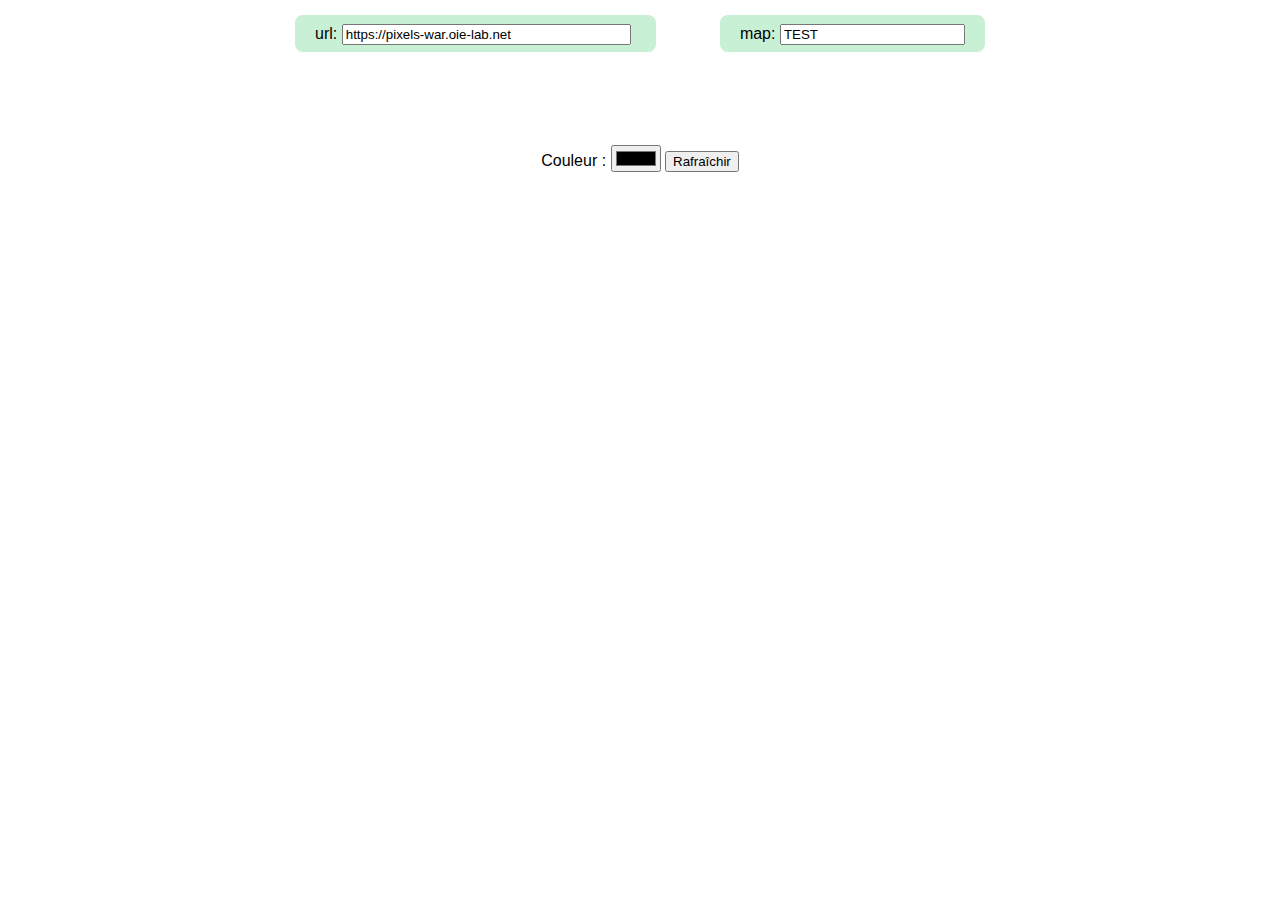
<file: pixel_war/web-pixels-war/pixels-war.html>
<!DOCTYPE html>
<html lang="en">

<head>
    <meta charset="UTF-8" />
    <meta http-equiv="X-UA-Compatible" content="IE=edge" />
    <meta name="viewport" content="width=device-width, initial-scale=1.0" />
    <title>Pixel War ue22-p23</title>
    <link rel="stylesheet" href="./pixels-war.css" />
    <script src="./pixels-war.js" defer></script>
</head>

<body>
    <div id="connect-dialog">
        <span>
            <label for="baseurl">url:</label>
            <input id="baseurl" type="text">
        </span>
        <span>
            <label for="mapid">map:</label>
            <input id="mapid" type="text" value="0000">
        </span>
        <!-- <button type="submit">Connect</button> -->
    </div>

    <div id="grid">
    </div>
    <div id="controls">
        <label for="colorpicker">Couleur :</label>
        <input id="colorpicker" type="color" value="#000000" title="Choisis ta couleur">
        <button type="button" class="btn btn-primary" id="refresh">Rafraîchir</button>
    </div>
</body>
</file>
<file: pixel_war/web-pixels-war/pixels-war.css>
body {
    display: flex;
    flex-direction: column;
    align-items: center;
    font-family: Arial, Helvetica, sans-serif;
}

#grid {
    margin: 30px 0;
    display: grid;
    /* TODO à récupérer sur le serveur */
    /* et modifier depuis le JS
    /* car toutes les cartes ne sont pas forcément en 10x10 ! */
    grid-template-columns: repeat(10, 4px);
    grid-template-rows: repeat(10, 4px);

    &>div {
        width: 4px;
        height: 4px;
        margin: 0px;
    }
}

#connect-dialog {
    margin-top: 1em;
    & > * {
        margin: 1em 2em;
        background-color: rgb(200, 240, 213);
        padding: 10px 20px;
        border-radius: 0.5em;
    }
    :first-child > input {
        width: 40ex;

    }

}
</file>
